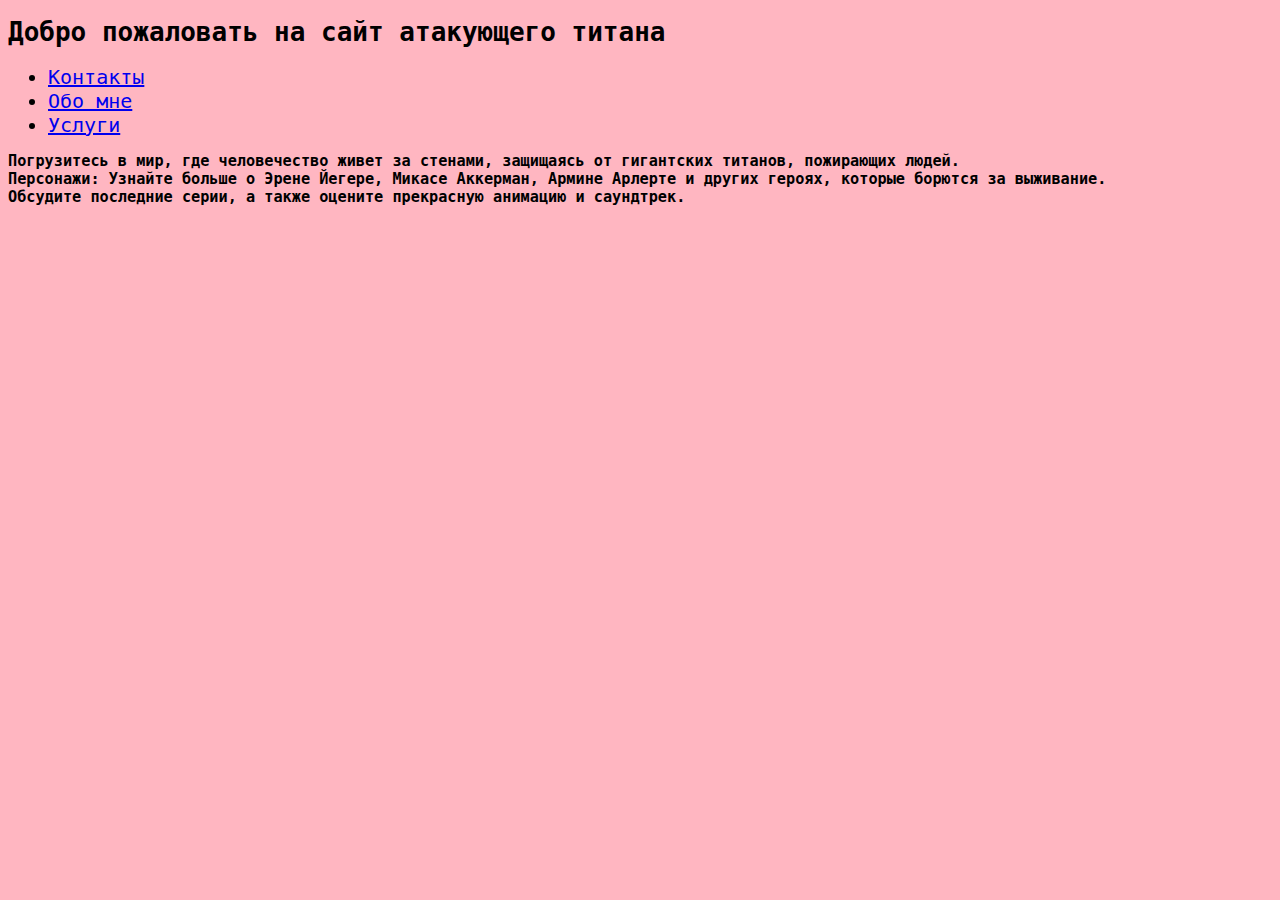
<file: index.html>
<!DOCTYPE html>
<html lang="ru">
<head>
    <meta charset="UTF-8">
    <meta name="viewport" content="width=device-width, initial-scale=1.0">
    <link rel="stylesheet" href="style.css">
    <title>Главная</title>
</head>
<body>
    <h1>Добро пожаловать на сайт атакующего титана</h1>
    <ul>
        <li><a href="contacts.html" target="_self">Контакты</a></li>
        <li><a href="about.html" target="_self">Обо мне</a></li>
        <li><a href="services.html" target="_self">Услуги</a></li>
    </ul>
    <h3>
        Погрузитесь в мир, где человечество живет за стенами, защищаясь от гигантских титанов, пожирающих людей.
        <br>
        Персонажи:  Узнайте больше о Эрене Йегере, Микасе Аккерман, Армине Арлерте и других героях, которые борются за выживание.
        <br>
        Обсудите последние серии,  а также  оцените   прекрасную анимацию и саундтрек.
    </h3>
</body>
</html>
</file>
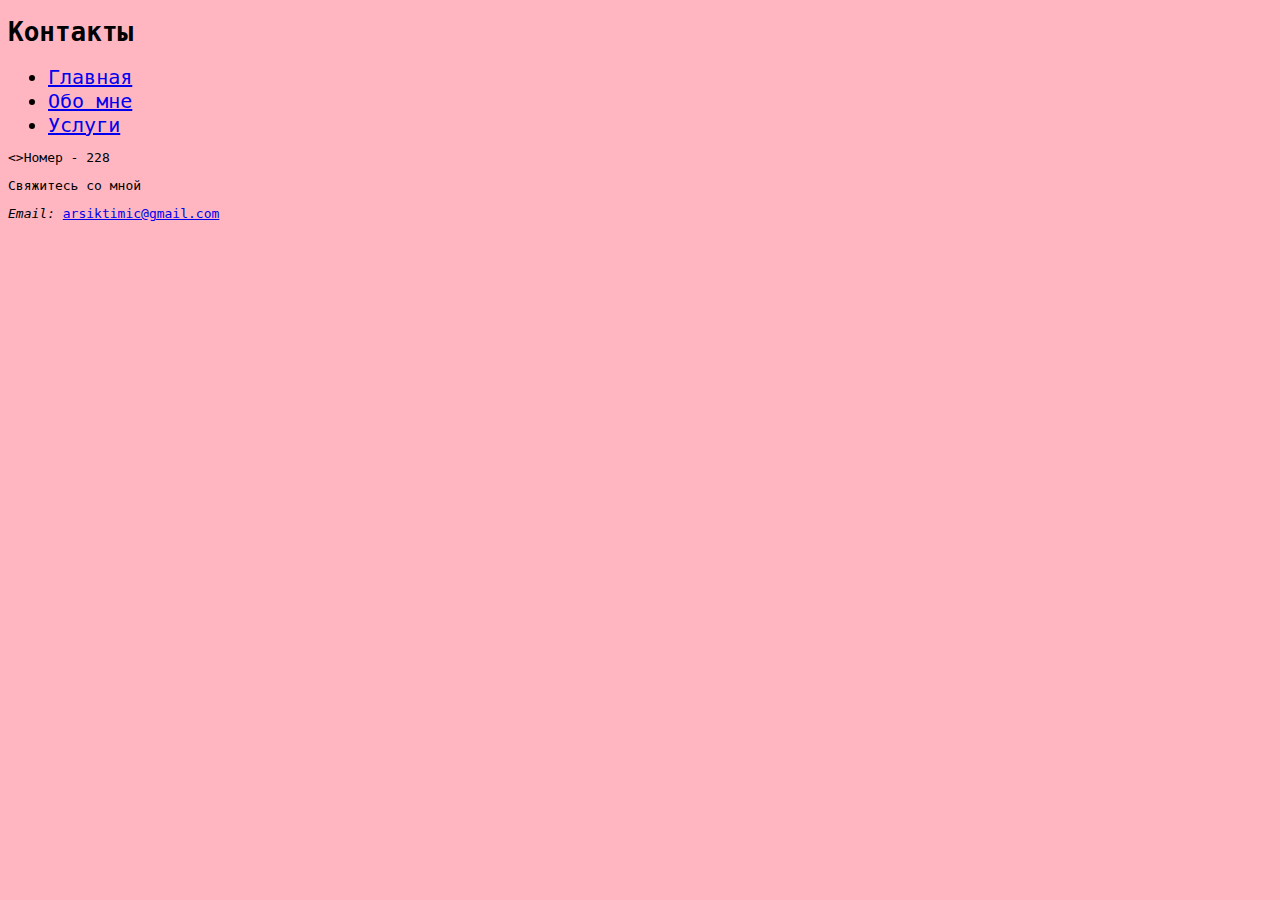
<file: contacts.html>
<!DOCTYPE html>
<html lang="ru">
<head>
    <meta charset="UTF-8">
    <meta name="viewport" content="width=device-width, initial-scale=1.0">
    <link rel="stylesheet" href="style.css">
    <title>Контакты</title>
</head>
<body>
    <h1>Контакты</h1>
    <ul>
        <li><a href="index.html" target="_self">Главная</a></li>
        <li><a href="about.html" target="_self">Обо мне</a></li>
        <li><a href="services.html" target="_self">Услуги</a></li>
    </ul>
    <>Номер - 228</p>
    <p>Свяжитесь со мной</p>
    <p><i>Email: </i><a href="https://arsiktimic@gmail.com" target="_blank">arsiktimic@gmail.com</a></p>
    
</body>
</html>
</file>
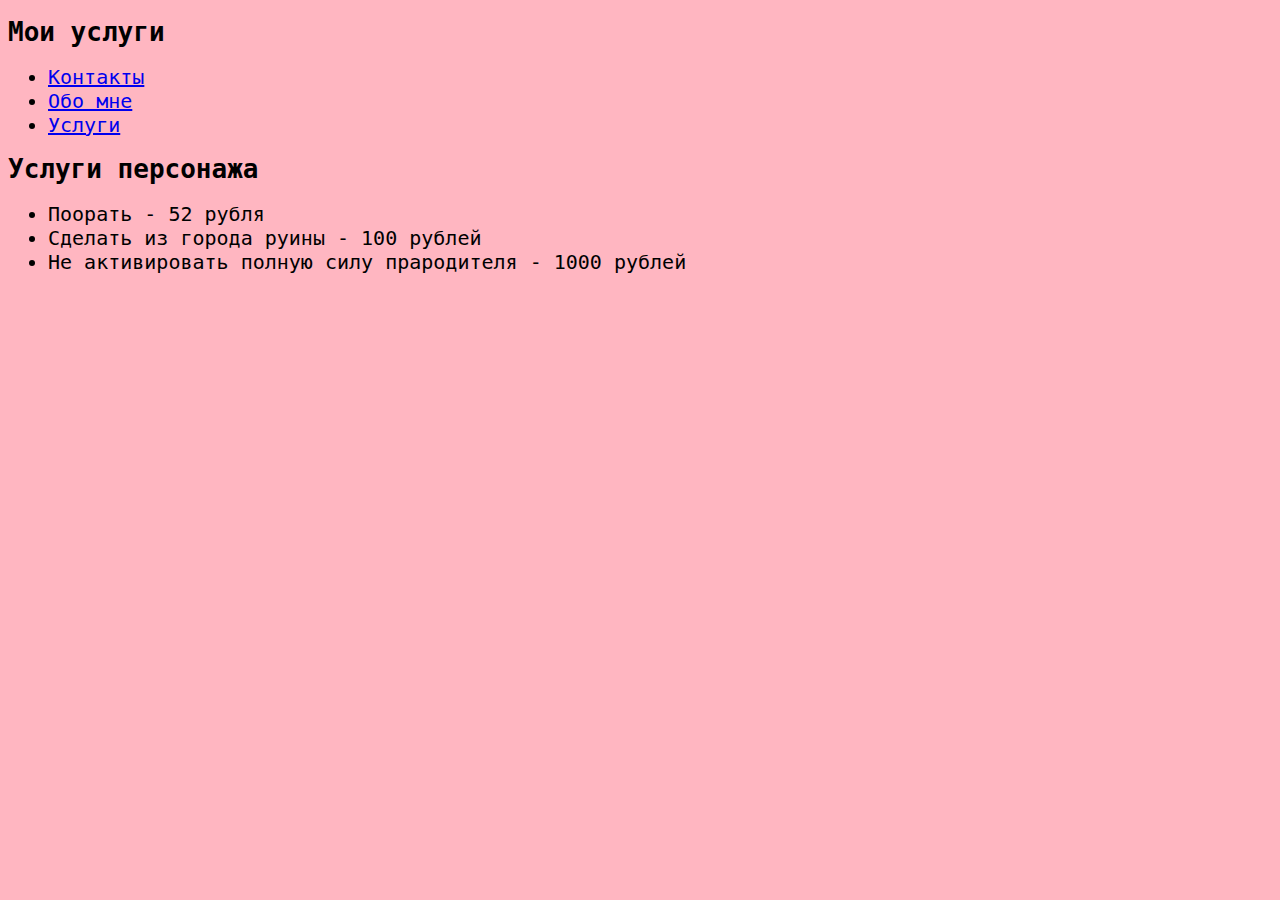
<file: services.html>
<!DOCTYPE html>
<html lang="ru">
<head>
    <meta charset="UTF-8">
    <meta name="viewport" content="width=device-width, initial-scale=1.0">
    <title>Мои услуги</title>
    <link rel="stylesheet" href="style.css">
</head>
<body>
    <h1>Мои услуги</h1>
    <ul>
        <li><a href="contacts.html" target="_self">Контакты</a></li>
        <li><a href="about.html" target="_self">Обо мне</a></li>
        <li><a href="services.html" target="_self">Услуги</a></li>
    </ul>
    

    <h1>Услуги персонажа</h1>
    <p>
        <ul>
            <li>Поорать - 52 рубля</li>
            <li>Сделать из города руины - 100 рублей</li>
            <li>Не активировать полную силу прародителя - 1000 рублей</li>
        </ul>
    </p>
</body>
</html>
</file>
<file: style.css>
* {
    font-family: monospace;
    background-color: lightpink;
}

div {
    font-family: monospace;
    background-color: lightpink;
}

li {
    font-size: 20px;
}

.image {
    padding: 0px;
    border: 20px solid lightblue;
}

.center {
    text-align: left;
}

.text {
    padding: 0px;
    border: 10px solid lightblue;
    background-color: lightblue;
}
</file>
